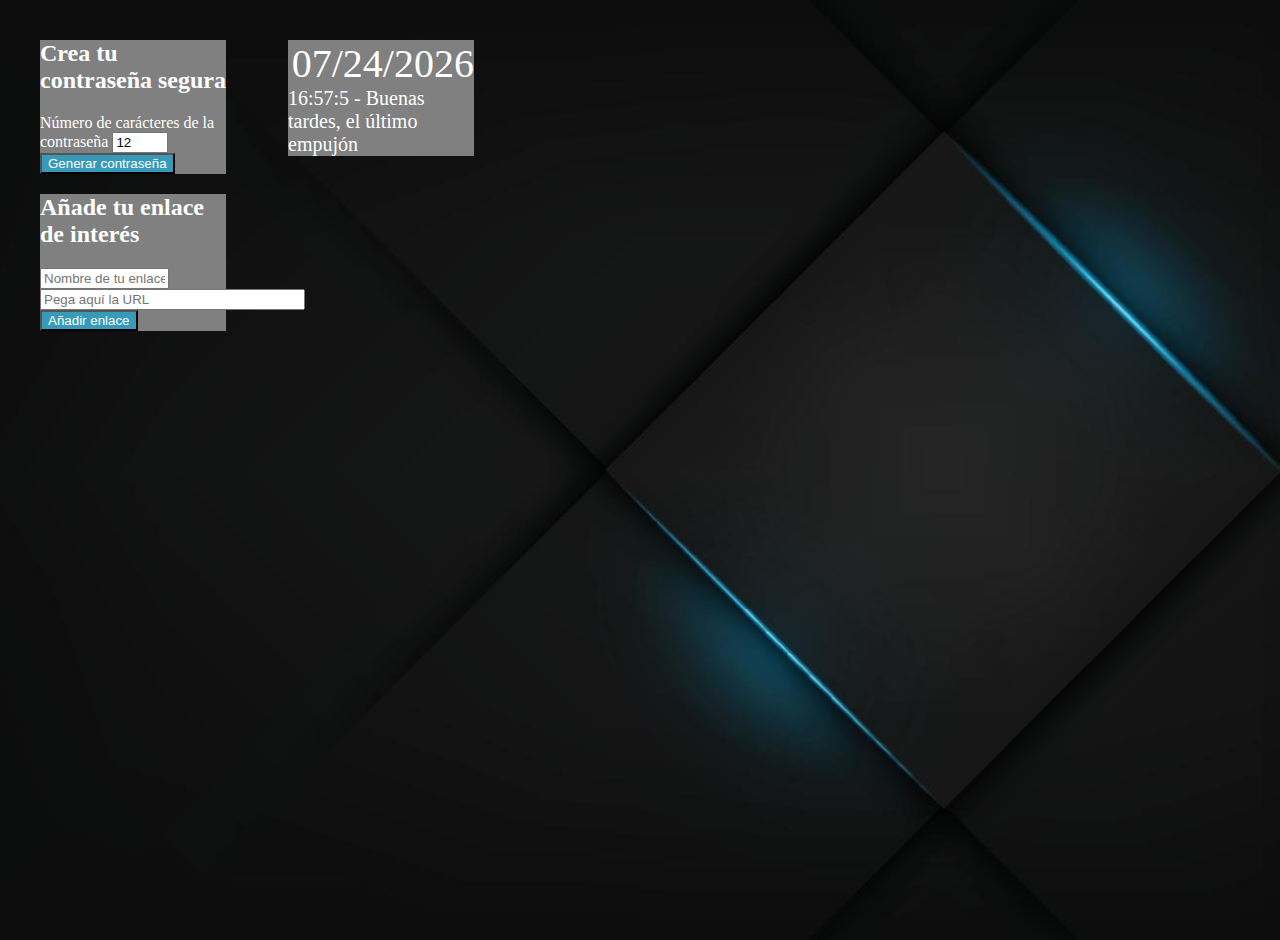
<file: index.html>
<!DOCTYPE html>
<html lang="es">
  <head>
    <meta charset="UTF-8" />
    <meta name="viewport" content="width=device-width, initial-scale=1.0" />
    <link rel="stylesheet" href="./css/stylesindex.css" />
    <title>Dashboard</title>
  </head>
  <body>
    <section id="sectionContraseña">
      <h2>Crea tu contraseña segura</h2>
      <label>Número de carácteres de la contraseña</label>
      <input id="inputNumber" type="number" min="12" max="50" value="12" />
      <button class="generate" type="submit">Generar contraseña</button>
      <div id="error-message"></div>
      <div id="generated"></div>
    </section>
    <section id="sectionEnlace">
      <h2>Añade tu enlace de interés</h2>
      <input
        id="inputName"
        type="text"
        placeholder="Nombre de tu enlace"
        size="13"
      />
      <input
        id="inputURL"
        type="text"
        placeholder="Pega aquí la URL"
        size="30"
      />
      <button class="insertButton" type="submit">Añadir enlace</button>
      <div id="insertName"></div>
      <div id="insertURL"></div>
    </section>
    <section id="sectionFecha">
      <div id="dateDisplay" class="date" onload="showDate()"></div>
      <div id="clockDisplay" class="clock" onload="showTime()"></div>
    </section>
    <section id="sectionTiempo">
      <div id="insertClime"></div>
    </section>

    <script type="module" src="js/dashboard.js"></script>
  </body>
</html>
</file>
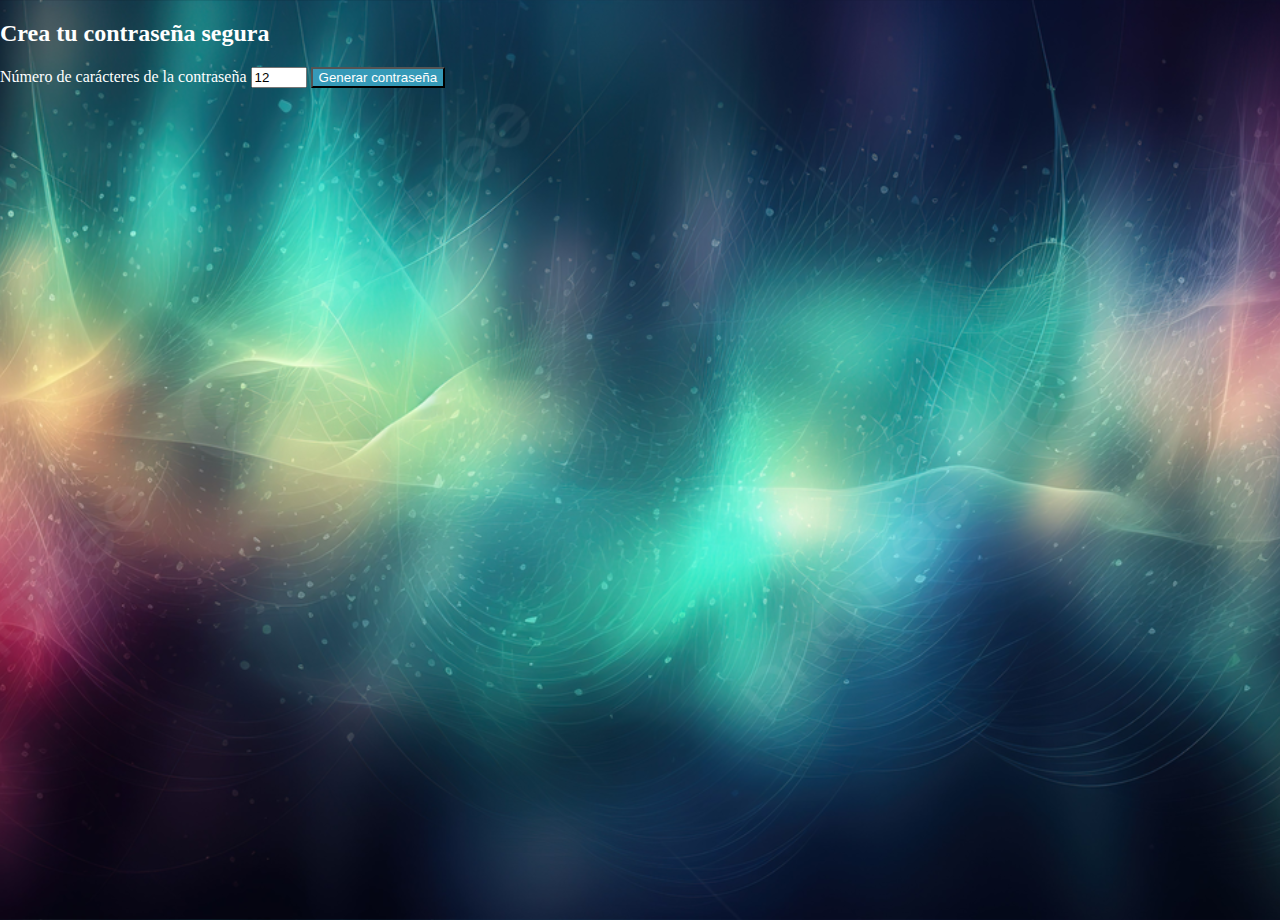
<file: contraseñas.html>
<!DOCTYPE html>
<html lang="es">
  <head>
    <meta charset="UTF-8" />
    <meta name="viewport" content="width=device-width, initial-scale=1.0" />
    <link rel="stylesheet" href="./css/styles.css" />
    <title>Contraseñas</title>
  </head>
  <body>
    <h2>Crea tu contraseña segura</h2>
    <label>Número de carácteres de la contraseña</label>
    <input id="inputNumber" type="number" min="12" max="50" value="12" />
    <button class="generate" type="submit">Generar contraseña</button>
    <div id="error-message"></div>
    <div id="generated"></div>
    <script type="module" src="./js/functions/contraseñas.js"></script>
  </body>
</html>
</file>
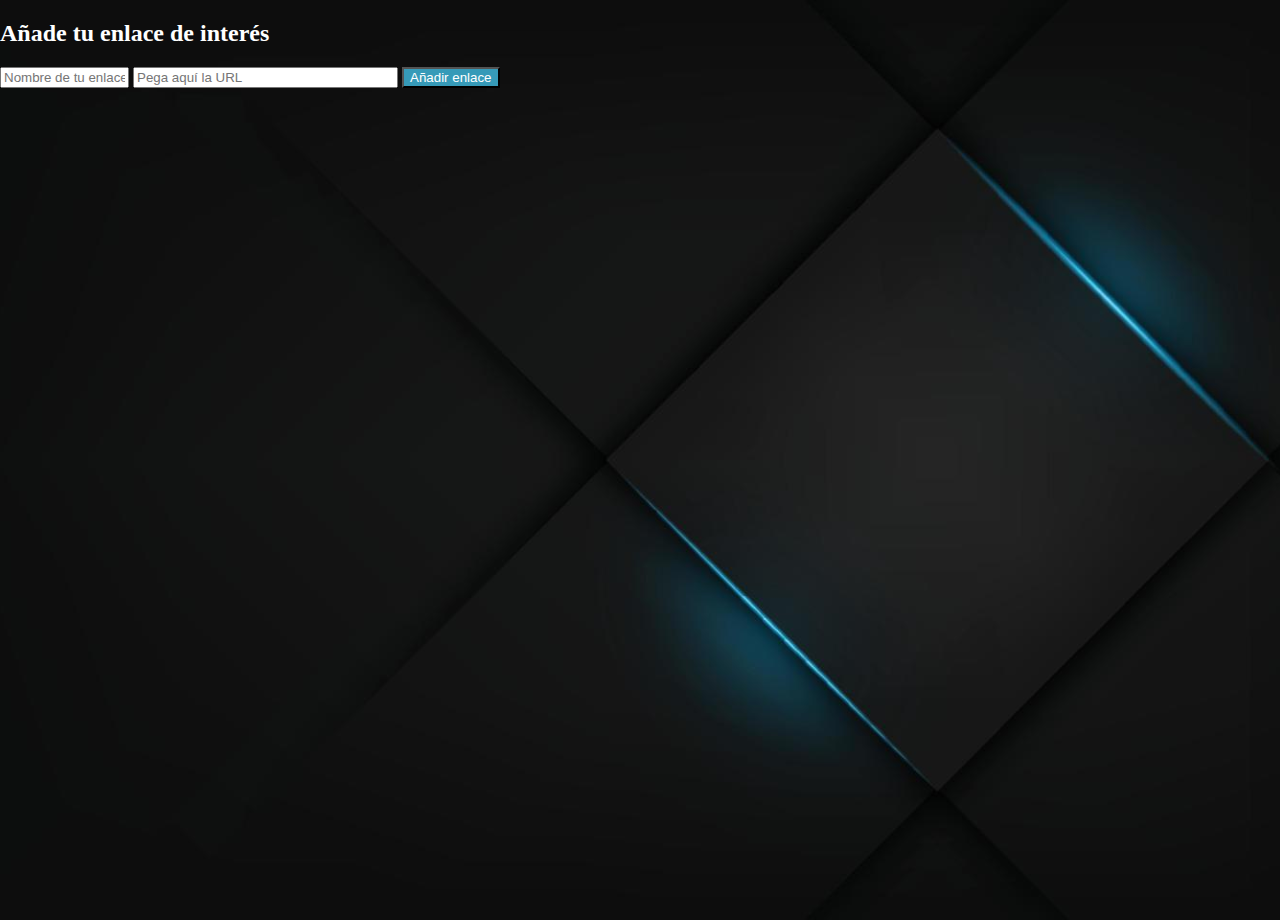
<file: links.html>
<!DOCTYPE html>
<html lang="es">
  <head>
    <meta charset="UTF-8" />
    <meta name="viewport" content="width=device-width, initial-scale=1.0" />
    <link rel="stylesheet" href="./css/styles.css" />
    <title>Links</title>
  </head>
  <body>
    <h2>Añade tu enlace de interés</h2>
    <input
      id="inputName"
      type="text"
      placeholder="Nombre de tu enlace"
      size="13"
    />
    <input id="inputURL" type="text" placeholder="Pega aquí la URL" size="30" />
    <button class="insertButton" type="submit">Añadir enlace</button>
    <div id="insertName"></div>
    <div id="insertURL"></div>
    <script type="module" src="js/link.js"></script>
  </body>
</html>
</file>
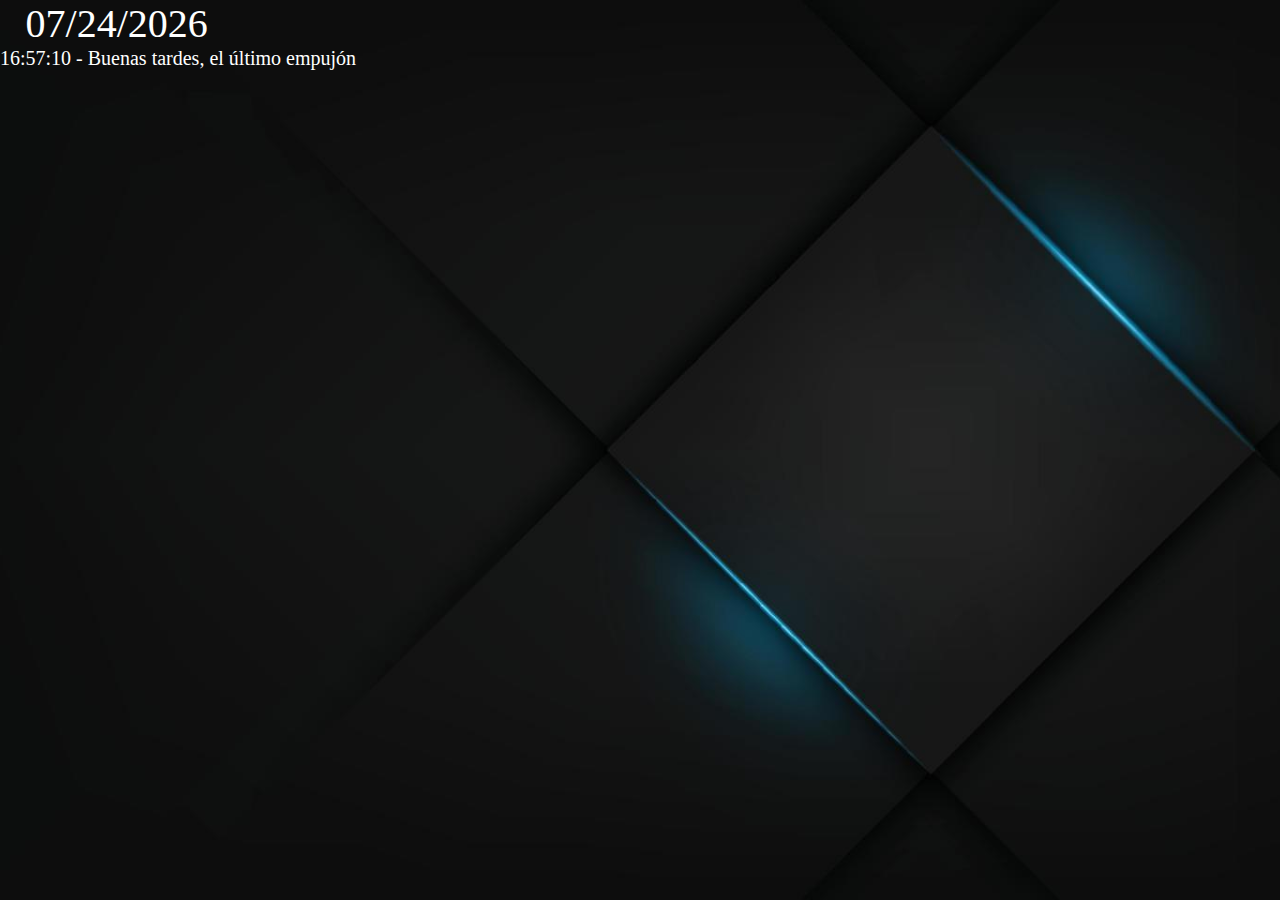
<file: reloj.html>
<!DOCTYPE html>
<html lang="es">
  <head>
    <meta charset="UTF-8" />
    <meta name="viewport" content="width=device-width, initial-scale=1.0" />
    <link rel="stylesheet" href="./css/styles.css" />
    <title>Reloj</title>
  </head>
  <body>
    <div id="dateDisplay" class="date" onload="showDate()"></div>
    <div id="clockDisplay" class="clock" onload="showTime()"></div>
    <script type="module" src="./js/functions/reloj.js"></script>
  </body>
</html>
</file>
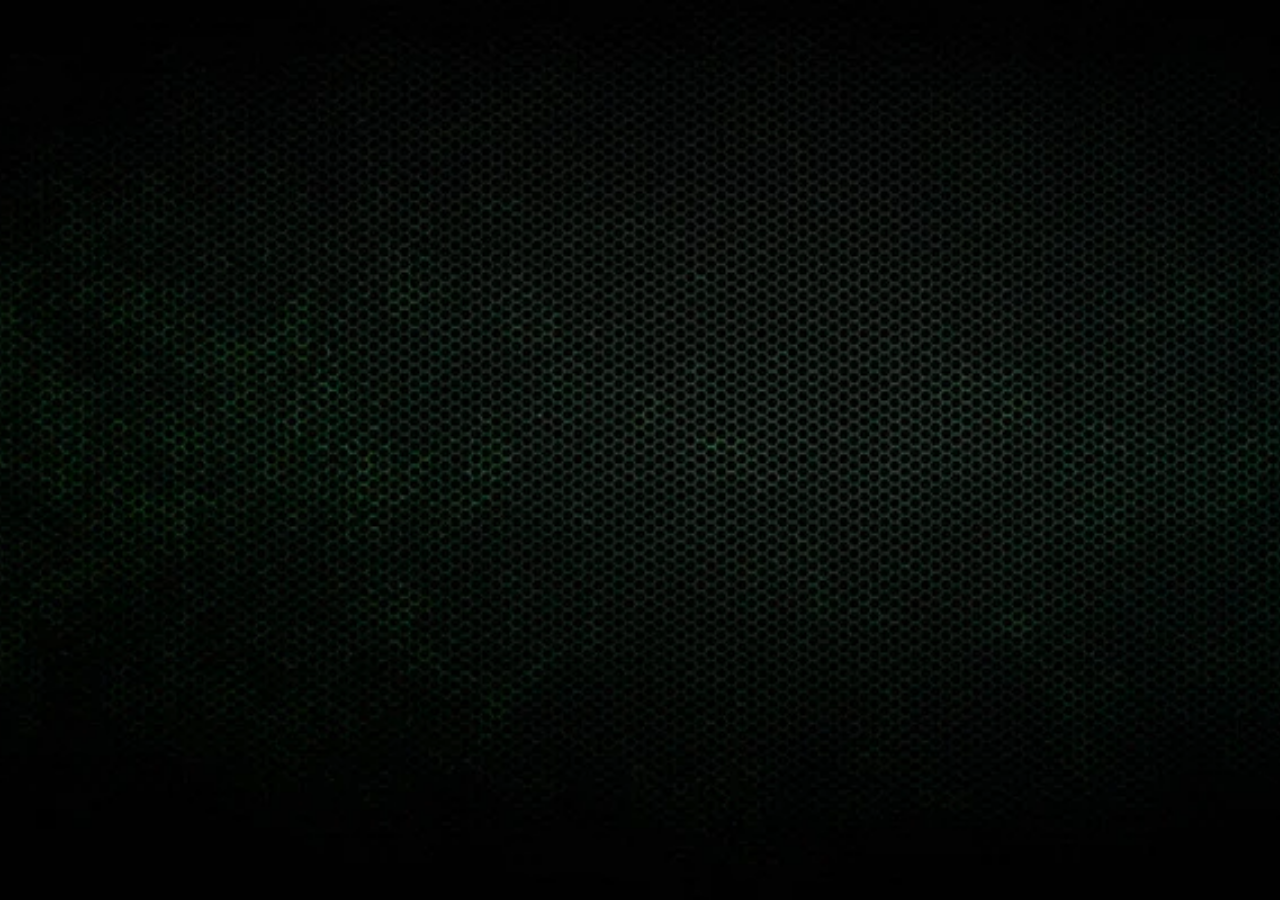
<file: tiempo.html>
<!DOCTYPE html>
<html lang="es">
  <head>
    <meta charset="UTF-8" />
    <meta name="viewport" content="width=device-width, initial-scale=1.0" />
    <link rel="stylesheet" href="./css/styles.css" />
    <title>Tiempo</title>
  </head>
  <body>
    <div id="insertClime"></div>
    <script type="module" src="./js/functions/tiempo.js"></script>
  </body>
</html>
</file>
<file: css/stylesindex.css>
body {
  margin: 0;
  padding: 0;
  background-size: cover;
  background-position: center;
  height: 100vh;
  color: white;
  position: relative;
  margin-left: 40px;
  margin-top: 40px;
}

#clockDisplay {
  font-size: 20px;
}

#dateDisplay {
  font-size: 40px;
  position: relative;
  left: 2%;
}

.generate {
  color: white;
  background-color: rgb(54, 154, 184);
  cursor: pointer;
}

.insertButton {
  color: white;
  background-color: rgb(54, 154, 184);
  cursor: pointer;
}

.container {
  display: flex;
  position: relative;
}

.forecastContainer {
  position: absolute;
  display: flex;
  bottom: -60%;
  width: 325px;
  height: 90px;
  overflow: auto;
}

.currentHours {
  position: relative;
  left: 16%;
  top: -24%;
}

.grados {
  position: relative;
  left: -19%;
  top: 54%;
}

#sectionContraseña {
  background-color: gray;
  width: 15%;
}

#sectionEnlace {
  background-color: gray;
  width: 15%;
}

#sectionFecha {
  background-color: gray;
  width: 15%;
  position: absolute;
  top: 0%;
  left: 20%;
}

#sectionTiempo {
  background-color: gray;
  width: 15%;
  position: absolute;
  top: 13%;
  left: 20%;
}
</file>
<file: css/styles.css>
body {
  margin: 0;
  padding: 0;
  background-size: cover;
  background-position: center;
  height: 100vh;
  color: white;
}

.container {
  display: flex;
  position: relative;
}

.forecastContainer {
  position: absolute;
  display: flex;
  bottom: -60%;
  width: 325px;
  height: 90px;
  overflow: auto;
}

.currentHours {
  position: relative;
  left: 16%;
  top: -24%;
}

.grados {
  position: relative;
  left: -19%;
  top: 54%;
}

#dateDisplay {
  font-size: 40px;
  position: relative;
  left: 2%;
}

#clockDisplay {
  font-size: 20px;
}

.generate {
  color: white;
  background-color: rgb(54, 154, 184);
  cursor: pointer;
}

.insertButton {
  color: white;
  background-color: rgb(54, 154, 184);
  cursor: pointer;
}
</file>
